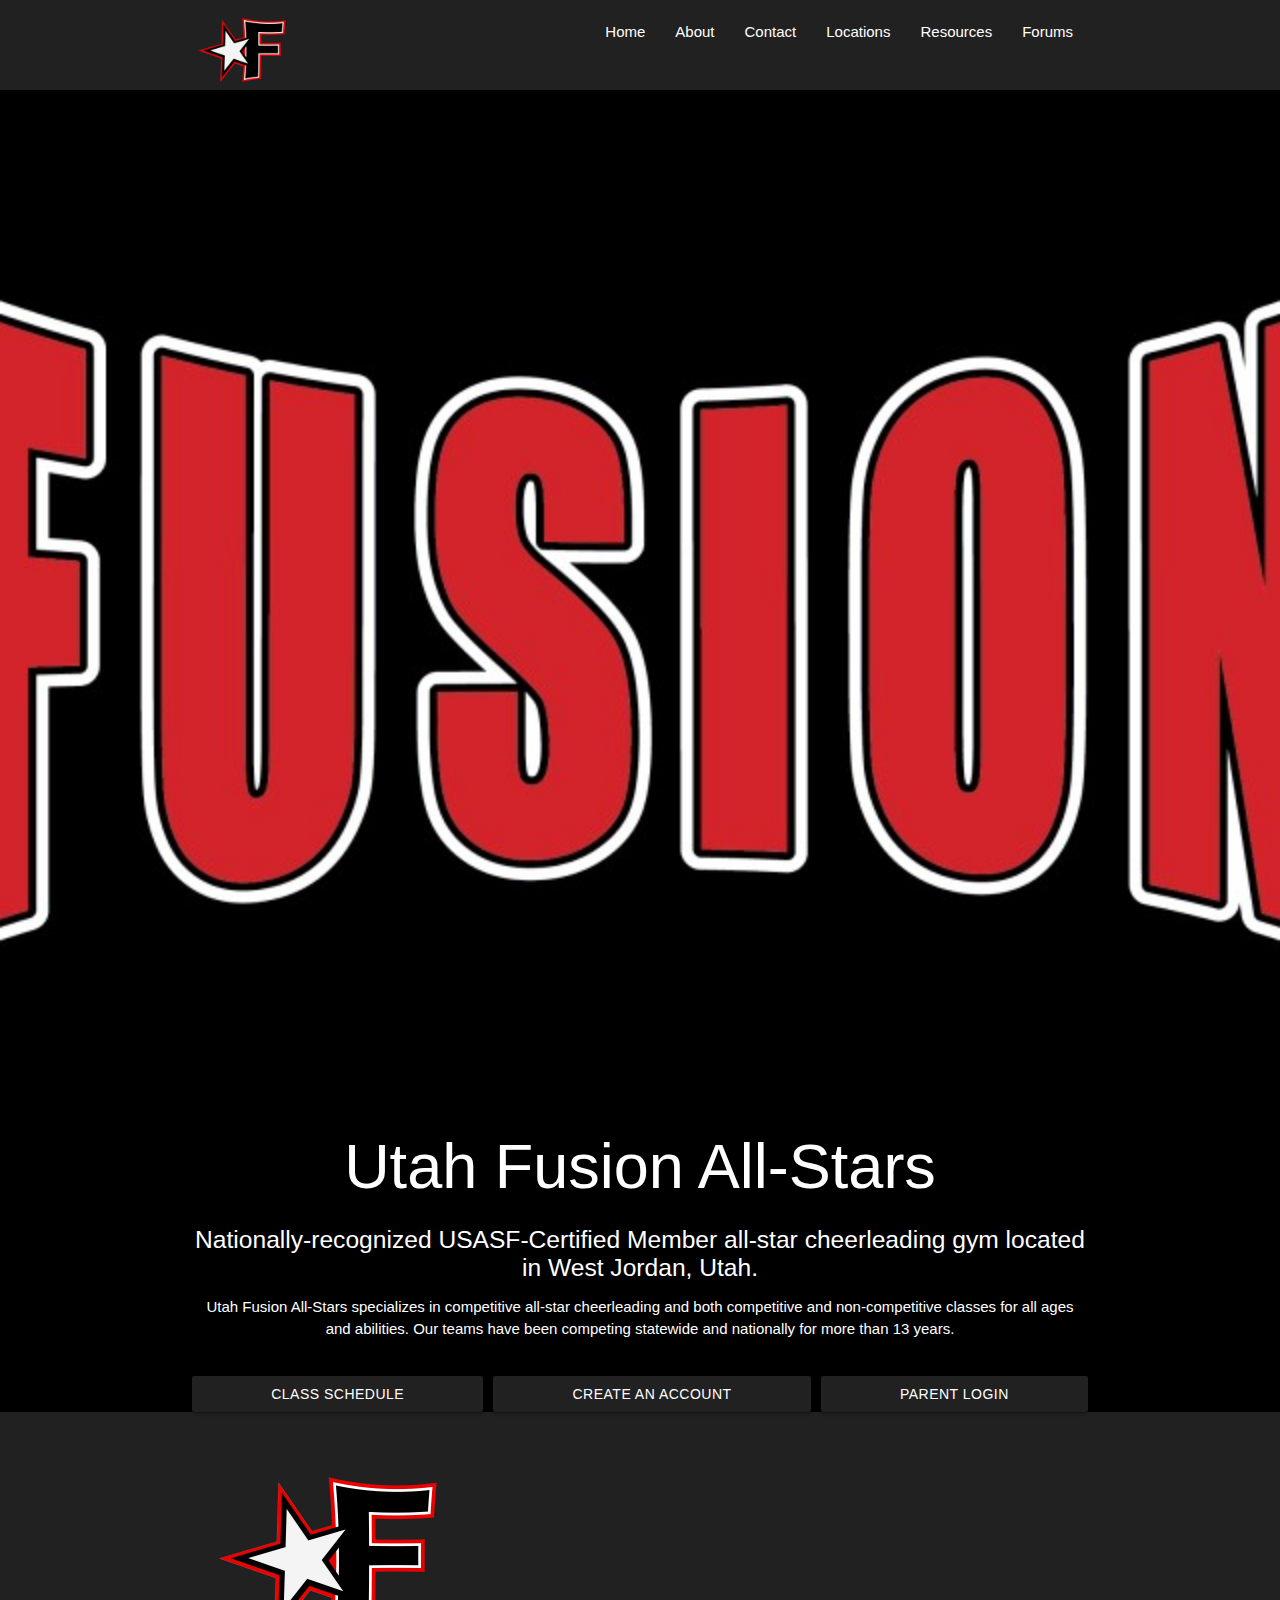
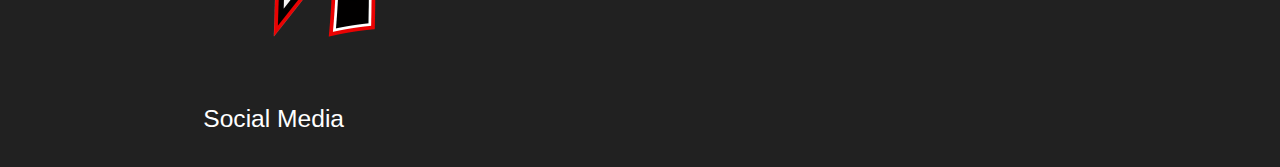
<file: index.html>
<!DOCTYPE html>
<html lang="en">
<head>
    <meta charset="UTF-8">
    <meta name="viewport" content="width=device-width, initial-scale=1.0">
    <meta http-equiv="X-UA-Compatible" content="ie=edge">
    <!-- Compiled and minified CSS -->
    <link rel="stylesheet" href="https://cdnjs.cloudflare.com/ajax/libs/materialize/1.0.0/css/materialize.min.css">
    <link rel="stylesheet" href="assets/css/style.css">
    <!-- Google Fonts -->
    <link href="https://fonts.googleapis.com/css?family=Noto+Serif&display=swap" rel="stylesheet">
    <script src="https://cdnjs.cloudflare.com/ajax/libs/materialize/1.0.0/js/materialize.min.js"></script>
    <title>Fusion All-Stars</title>
</head>
<body id="indexHTML">
    <!-- Navbar Section -->
<nav class="grey darken-4">
    <div class="container">
        <div class="nav-wrapper">
            <a href="index.html" class="brand-logo"><img src="/assets/css/images/fusion_logo.JPEG" width="100" height="auto"></a>
            <ul id="nav-mobile" class="right hide-on-med-and-down">
            <li><a href="index.html">Home</a></li>
            <li><a href="about.html">About</a></li>
            <li><a href="contact.html">Contact</a></li> 
            <li><a class="dropdown-trigger" data-target="locations">Locations</a></li>
            <li><a href="#">Resources</a></li>
            <li><a href="#">Forums</a></li>
            </ul>
          </div>
    </div>
</nav>
<header class="responsive-img">

</header>

<!-- Body Content -->
<div class="container" id="body">
    <div id="body-content" class="row">
        <h1 class="center-align white-text">Utah Fusion All-Stars</h1>
        <h5 class="center-align white-text">Nationally-recognized USASF-Certified Member all-star cheerleading gym located in West Jordan, Utah.</h5>
        <p class="center-align white-text">Utah Fusion All-Stars specializes in competitive all-star cheerleading and both competitive and non-competitive classes for all ages and abilities. Our teams have been competing statewide and nationally for more than 13 years.</p>
    </div>
</div>
<!-- Button Grid -->
<div class="container">
    <div id="body-buttons" class="btn-grid">
        <a class="grey darken-4 waves-effect waves-red btn" href="https://app.iclasspro.com/parentportal/utahfusioncheer/classes">Class Schedule</a>
        <a class="grey darken-4 waves-effect waves-red btn" href="https://app.iclasspro.com/parentportal/utahfusioncheer/createAccount">Create An Account</a>
        <a class="grey darken-4 waves-effect waves-red btn" href="https://app.iclasspro.com/parentportal/utahfusioncheer/">Parent Login</a>
    </div>
</div>
</body>

<!-- Footer -->
<footer class="page-footer grey darken-4">
  <div class="container">
    <div class="row">
      <div class="col 16 s12">
        <img src="./assets/css/images/fusion_logo.JPEG" width="250px">
      </div>
      <div class="col 14 offset-12 s12">
      <h5 class="white-text">Social Media</h5>
      <ul>
        <li class="white-text"></li>
      </ul>
      </div>
    </div>
  </div>
</footer>
<!-- Compiled and minified JavaScript -->
<script src="https://cdnjs.cloudflare.com/ajax/libs/jquery/3.2.1/jquery.min.js"></script>
<script src="https://cdnjs.cloudflare.com/ajax/libs/materialize/1.0.0/js/materialize.min.js"></script>
<script src="assets/js/index.js"></script>
</html>
</file>
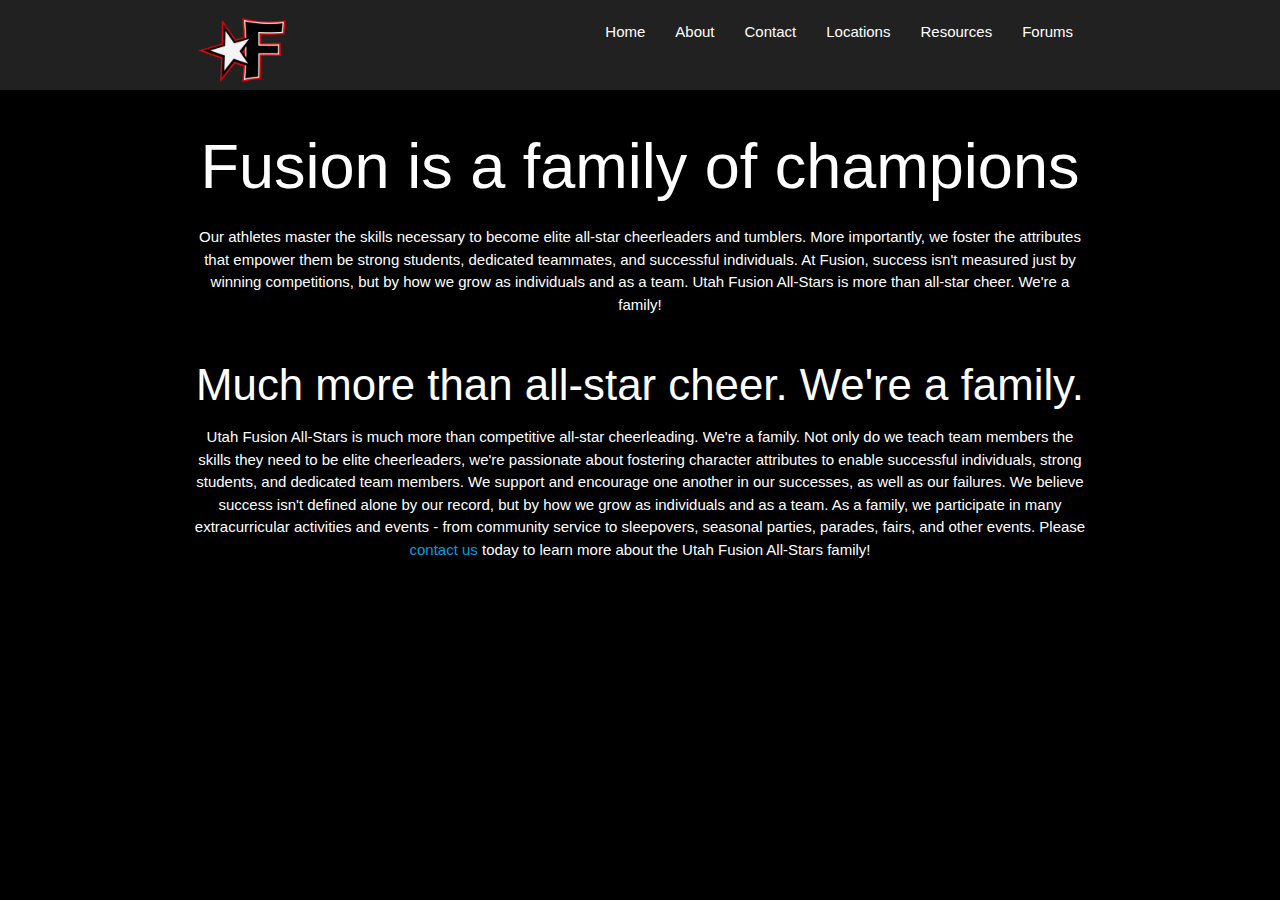
<file: about.html>
<!DOCTYPE html>
<html lang="en">
<head>
    <meta charset="UTF-8">
    <meta name="viewport" content="width=device-width, initial-scale=1.0">
    <meta http-equiv="X-UA-Compatible" content="ie=edge">
    <!-- Compiled and minified CSS -->
    <link rel="stylesheet" href="https://cdnjs.cloudflare.com/ajax/libs/materialize/1.0.0/css/materialize.min.css">
    <link rel="stylesheet" href="assets/css/style.css">
    <!-- Compiled and minified JavaScript -->
    <link rel="stylesheet" href="">
    <!-- Google Fonts -->
    <link href="https://fonts.googleapis.com/css?family=Noto+Serif&display=swap" rel="stylesheet">
    <script src="https://cdnjs.cloudflare.com/ajax/libs/materialize/1.0.0/js/materialize.min.js"></script>
    <title>Fusion All-Stars</title>
</head>
<body>
    <!-- Navbar Section -->
<nav class="grey darken-4">
    <div class="container">
        <div class="nav-wrapper">
            <a href="index.html" class="brand-logo"><img src="/assets/css/images/fusion_logo.JPEG" width="100" height="auto"></a>
            <ul id="nav-mobile" class="right hide-on-med-and-down">
            <li><a href="index.html">Home</a></li>
            <li><a href="about.html">About</a></li>
            <li><a href="contact.html">Contact</a></li>
            <li><a class="dropdown-trigger" data-target="locations">Locations</a></li>
            <li><a href="#">Resources</a></li>
            <li><a href="#">Forums</a></li>
            </ul>
            </div>
    </div>
</nav>

<div class="container">
    <h1 class="center-align white-text">Fusion is a family of champions</h1>
    <p class="center-align white-text">Our athletes master the skills necessary to become elite all-star cheerleaders and tumblers. More importantly, we foster the attributes that empower them be strong students, dedicated teammates, and successful individuals. At Fusion, success isn't measured just by winning competitions, but by how we grow as individuals and as a team. Utah Fusion All-Stars is more than all-star cheer. We're a family!</p>
</div>

<!-- Carousel Content -->
<div class="container">

</div>

<div class="container">
    <h3 class="center-align white-text">Much more than all-star cheer. We're a family.</h3>
    <p class="center-align white-text">Utah Fusion All-Stars is much more than competitive all-star cheerleading. We're a family. Not only do we teach team members the skills they need to be elite cheerleaders, we're passionate about fostering character attributes to enable successful individuals, strong students, and dedicated team members.

        We support and encourage one another in our successes, as well as our failures. We believe success isn't defined alone by our record, but by how we grow as individuals and as a team.
        
        As a family, we participate in many extracurricular activities and events - from community service to sleepovers, seasonal parties, parades, fairs, and other events. Please <a href="contact.html">contact us</a> today to learn more about the Utah Fusion All-Stars family!</p>
</div>
</file>
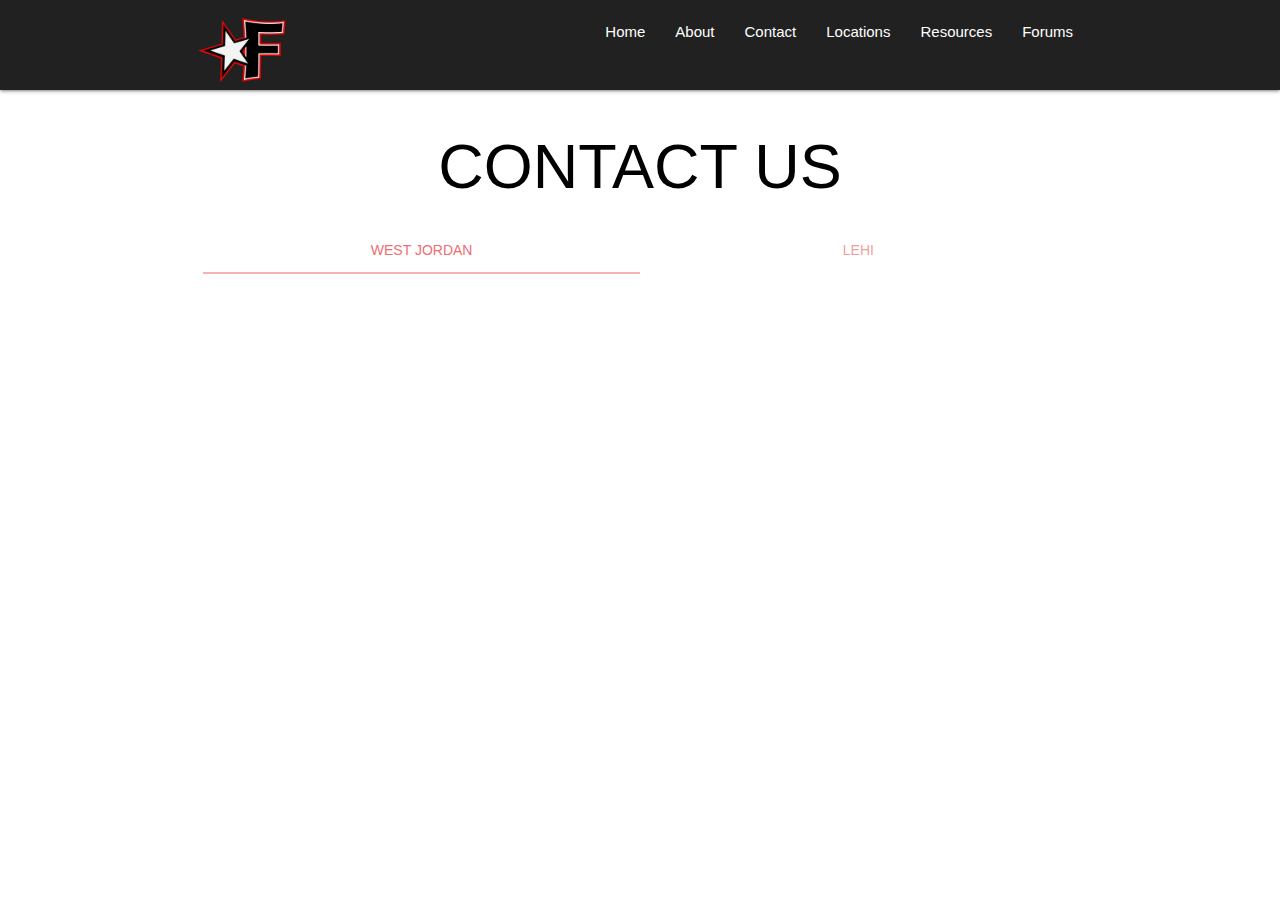
<file: contact.html>
<!DOCTYPE html>
<html lang="en">
<head>
    <meta charset="UTF-8">
    <meta name="viewport" content="width=device-width, initial-scale=1.0">
    <meta http-equiv="X-UA-Compatible" content="ie=edge">
    <!-- Compiled and minified CSS -->
    <link rel="stylesheet" href="https://cdnjs.cloudflare.com/ajax/libs/materialize/1.0.0/css/materialize.min.css">
    <link rel="stylesheet" href="assets/css/style.css">
    <!-- Compiled and minified JavaScript -->
    <link rel="stylesheet" href="">
    <!-- Google Fonts -->
    <link href="https://fonts.googleapis.com/css?family=Noto+Serif&display=swap" rel="stylesheet">
    <script src="https://cdnjs.cloudflare.com/ajax/libs/materialize/1.0.0/js/materialize.min.js"></script>
    <title>Fusion All-Stars</title>
</head>
<body class="white">
    <!-- Navbar Section -->
<nav class="grey darken-4">
    <div class="container">
        <div class="nav-wrapper">
            <a href="#" class="brand-logo"><img src="/assets/css/images/fusion_logo.JPEG" width="100" height="auto"></a>
            <ul id="nav-mobile" class="right hide-on-med-and-down">
            <li><a href="index.html">Home</a></li>
            <li><a href="about.html">About</a></li>
            <li><a href="contact.html">Contact</a></li>
            <li><a class="dropdown-trigger" data-target="locations">Locations</a></li>
            <li><a href="#">Resources</a></li>
            <li><a href="#">Forums</a></li>
            </ul>
            </div>
    </div>
</nav>

<div class="container">
    <h1 class="center-align black-text">CONTACT US</h1>
    <div class="row">
        <div class="col s12">
            <ul class="tabs">
                <li class="tab col s6"><a class="active" href="#wj">West Jordan</a></li>
                <li class="tab col s6"><a class="active" href="#lehi">Lehi</a></li>
            </ul>
        </div>
    </div>
    <div id="wj" class="col s12">
        <div class="row">
            <div class="col">
                <iframe class="activator"
                width="1280"
                height="400"
                frameborder="0" style="border:0"
                src="https://www.google.com/maps/embed/v1/place?key=AIzaSyAAZINOlGO24bMq9scuKZ24hUl_up4RIAM
                 &q=9902+S+6150+W,:West+Jordan+UT" allowfullscreen>
                </iframe>
            </div>
        </div>
    </div>
    <div id="lehi" class="col s12">
        <div class="row">
            <div class="col">
                <iframe class="activator"
                width="1280"
                height="400"
                frameborder="0" style="border:1"
                src="https://www.google.com/maps/embed/v1/place?key=AIzaSyAAZINOlGO24bMq9scuKZ24hUl_up4RIAM
                 &q=Utah+Fusion+All-Stars,:Lehi+UT" allowfullscreen>
                </iframe>
            </div>
        </div>
    </div>
</div>

<!-- Compiled and minified JavaScript -->
<script src="https://cdnjs.cloudflare.com/ajax/libs/jquery/3.2.1/jquery.min.js"></script>
<script src="https://cdnjs.cloudflare.com/ajax/libs/materialize/1.0.0/js/materialize.min.js"></script>
<script src="assets/js/index.js"></script>
</html>
</file>
<file: assets/css/style.css>
#body-content {
    font-family: 'Noto Serif' serif;
}
.btn-grid {
    display: grid;
    grid-template-columns: repeat(3, auto);
    gap: 10px;
    margin: 20px, 0;
}

header {
    background: url(./images/fusion_banner.JPEG);
    background-size: cover;
    background-position: center;
    min-height: 1000px;
}
@media screen and (max-width: 744px){
    header{
        min-height: 500px;
    }
}

nav {
    height: 90px;
}

body{
    background-color: black;
    display: flex;
    min-height: 100vh;
    flex-direction: column;
}

main {
    flex: 1 0 auto;
}



/* label color */
.input-field label {
    color: white;
  }
  /* label focus color */
  .input-field input[type=text]:focus + label {
    color: white;
  }
  /* label underline focus color */
  .input-field input[type=text]:focus {
    border-bottom: 1px solid white;
    box-shadow: 0 1px 0 0 white;
  }
  /* valid color */
  .input-field input[type=text].valid {
    border-bottom: 1px solid white;
    box-shadow: 0 1px 0 0 white
  }
  /* invalid color */
  .input-field input[type=text].invalid {
    border-bottom: 1px solid white;
    box-shadow: 0 1px 0 0 white;
  }
  /* icon prefix focus color */
  .input-field .prefix.active {
    color: white;
  }
</file>
